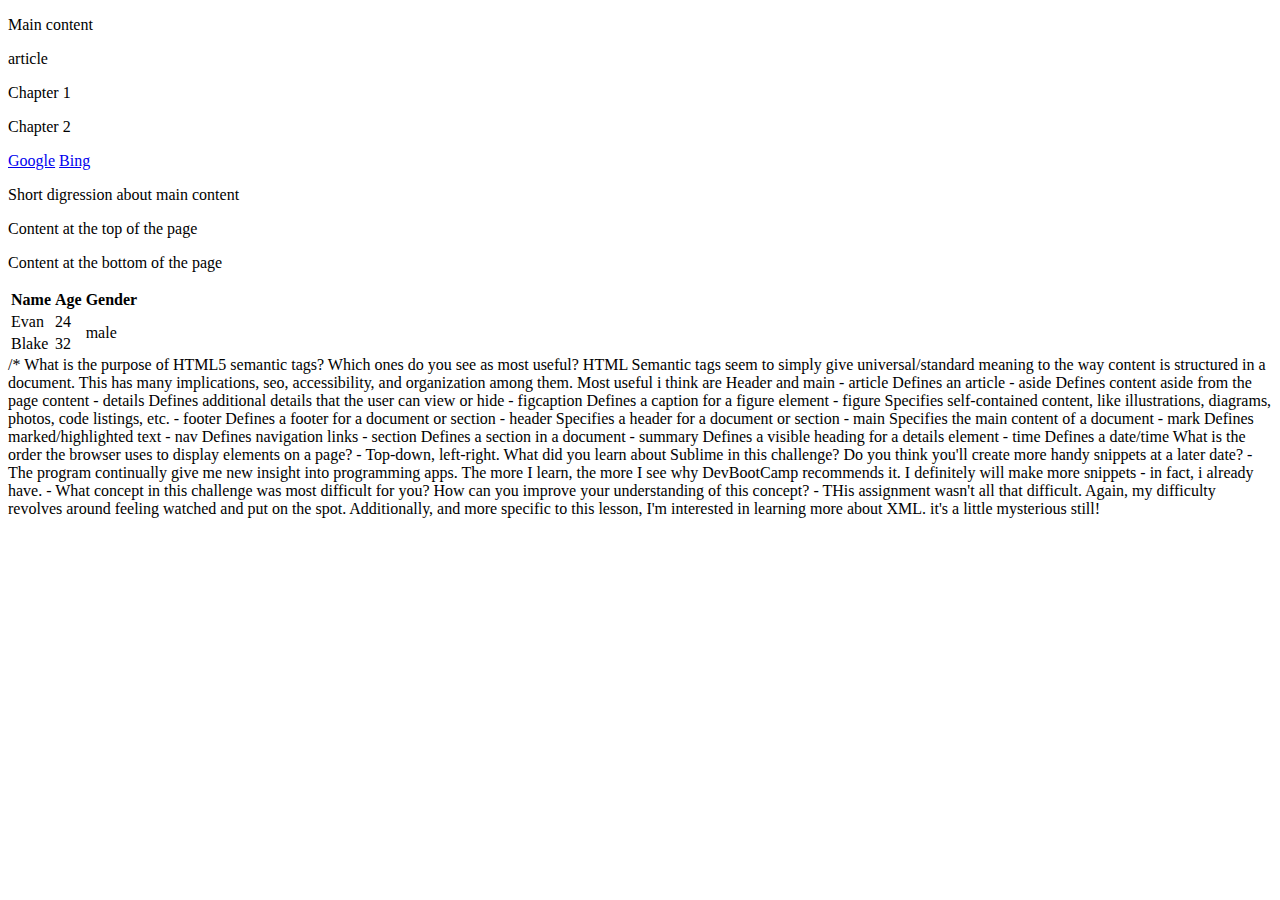
<file: html/gps/index.html>
<!DOCTYPE html>
<html>
<head>
  <title>Title</title>
</head>
<body>
  <main>
    <p>Main content</p>
  </main>
  <article>
    <p>article</p>
  </article>
  <section>
    <p>Chapter 1</p>
    <p>Chapter 2</p>
  </section>
  <nav>
    <a href="https://google.com">Google</a>
    <a href="https://bing.com">Bing</a>
  </nav>
  <aside>
    <p>Short digression about main content</p>
  </aside>
  <header>
    <p>Content at the top of the page</p>
  </header>
  <footer>
    <p>Content at the bottom of the page</p>
  </footer>
  <table>
    <tr>
      <th>Name</th>
      <th>Age</th>
      <th>Gender</th>
    </tr>
    <tr>
      <td>Evan</td>
      <td>24</td>
      <td rowspan="2">male</td>
    </tr>
    <tr>
      <td>Blake</td>
      <td>32</td>
    </tr>
  </table>
</body>
</html>

/* 

What is the purpose of HTML5 semantic tags? Which ones do you see as most useful?

HTML Semantic tags seem to simply give universal/standard meaning to the way content is structured in a document. This has many implications, seo, accessibility, and organization among them. Most useful i think are Header and main 

- article Defines an article
- aside Defines content aside from the page content
- details Defines additional details that the user can view or hide
- figcaption Defines a caption for a figure element
- figure Specifies self-contained content, like illustrations, diagrams, photos, code listings, etc.
- footer  Defines a footer for a document or section
- header  Specifies a header for a document or section
- main  Specifies the main content of a document
- mark  Defines marked/highlighted text
- nav Defines navigation links
- section Defines a section in a document
- summary Defines a visible heading for a details element
- time  Defines a date/time

What is the order the browser uses to display elements on a page?

- Top-down, left-right. 

What did you learn about Sublime in this challenge? Do you think you'll create more handy snippets at a later date?

- The program continually give me new insight into programming apps. The more I learn, the more I see why DevBootCamp recommends it. I definitely will make more snippets - in fact, i already have. 

- 
What concept in this challenge was most difficult for you? How can you improve your understanding of this concept?

- THis assignment wasn't all that difficult. Again, my difficulty revolves around feeling watched and put on the spot. Additionally, and more specific to this lesson, I'm interested in learning more about XML. it's a little mysterious still!
</file>
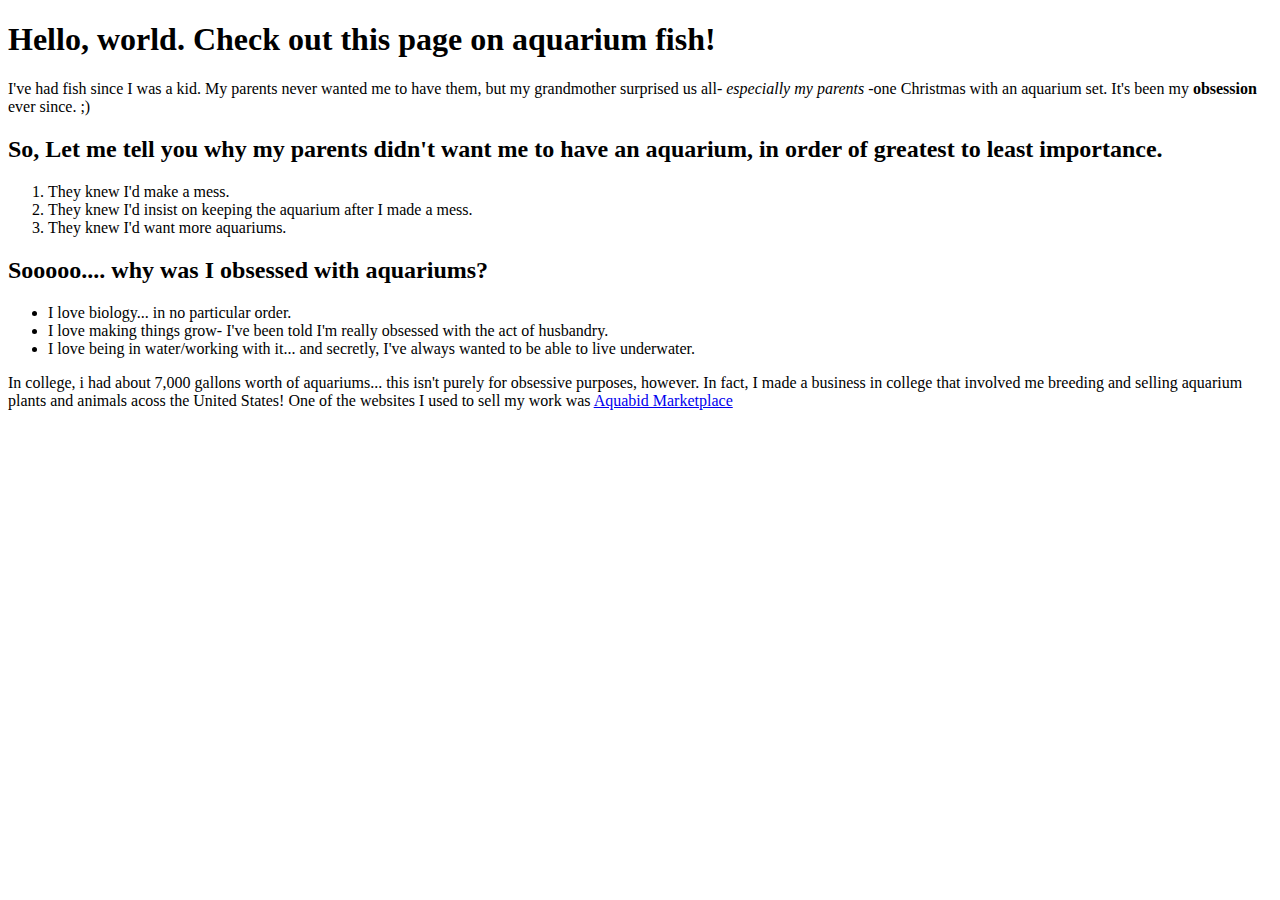
<file: html/web_basics/index.html>
<!DOCTYPE html>
<html lang =en>
  <head>
    <title> My Aquarium Hobby Background</title>
  </head>
  <body>
    <h1>Hello, world. Check out this page on aquarium fish!</h1>
    <p>I've had fish since I was a kid. My parents never wanted me to have them, but my grandmother surprised us all- <em> especially my parents </em> -one Christmas with an aquarium set. It's been my <strong>obsession </strong> ever since. ;) </p>

    <h2>So, Let me tell you why my parents didn't want me to have an aquarium, in order of greatest to least importance.</h2>

    <ol>
      <li>They knew I'd make a mess. </li>
      <li>They knew I'd insist on keeping the aquarium after I made a mess.</li>
      <li>They knew I'd want more aquariums.</li>
    </ol>

    <h2>Sooooo.... why was I obsessed with aquariums?</h2>

    <ul>
      <li>I love biology... in no particular order.</li>
      <li> I love making things grow- I've been told I'm really obsessed with the act of husbandry.</li>
      <li> I love being in water/working with it... and secretly, I've always wanted to be able to live underwater. </li>
   </ul>
      In college, i had about 7,000 gallons worth of aquariums... this isn't purely for obsessive purposes, however. In fact, I made a business in college that involved me breeding and selling aquarium plants and animals acoss the United States! One of the websites I used to sell my work was <a href= "http://aquabid.com">Aquabid Marketplace </a>
  </body>
</html>
</file>
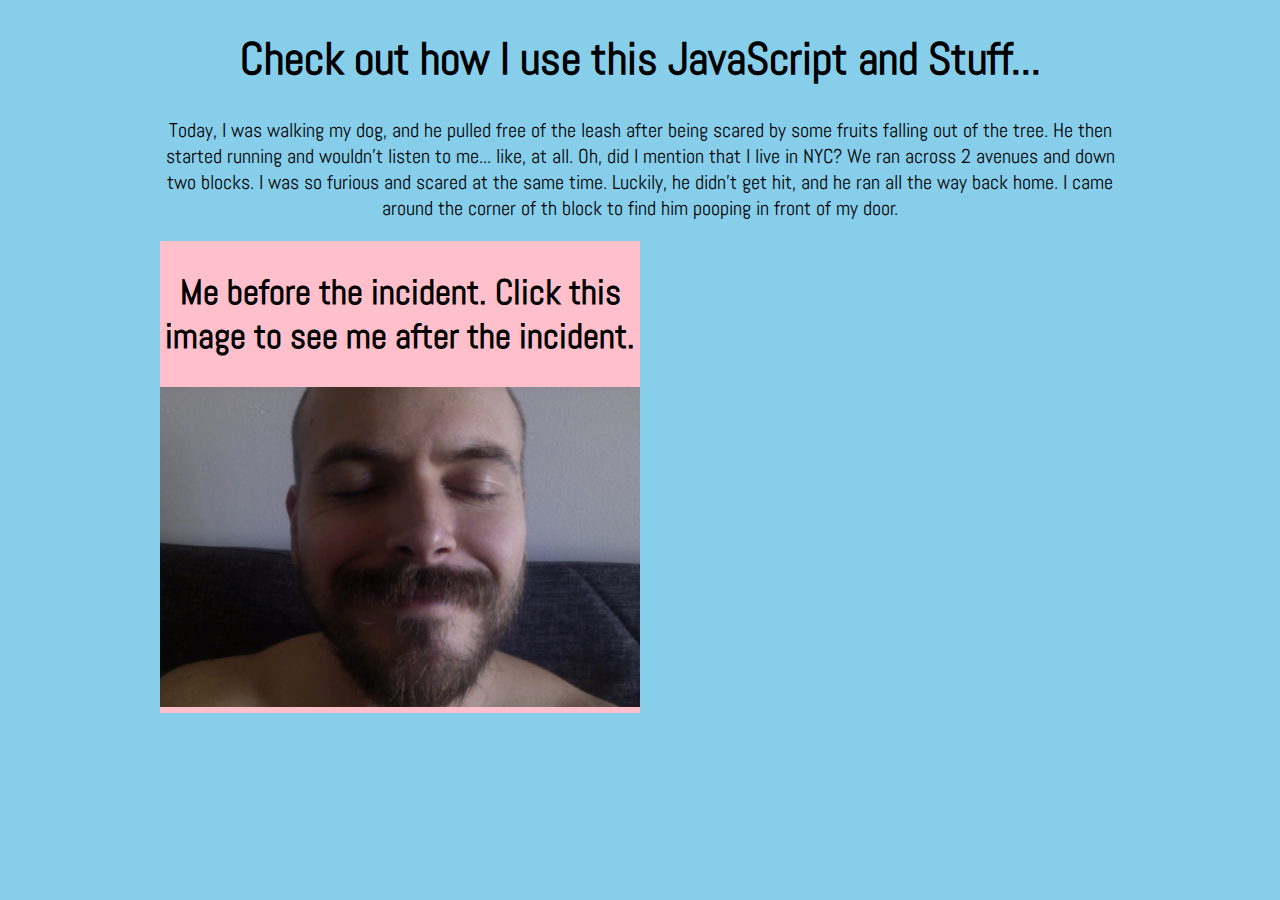
<file: web_dev/client_side_js/index.html>
<!DOCTYPE html>
<html lang = "en">
<head>
  <title>Home</title>
  <link rel = "stylesheet" type ="text/css" href = "./stylesheet.css">
  <link href="https://fonts.googleapis.com/css?family=Abel" rel="stylesheet">
</head>

<body>
  <h1>Check out how I use this JavaScript and Stuff...</h1>
    <p>Today, I was walking my dog, and he pulled free of the leash after being scared by some fruits falling out of the tree. He then started running and wouldn't listen to me... like, at all. Oh, did I mention that I live in NYC? We ran across 2 avenues and down two blocks. I was so furious and scared at the same time. Luckily, he didn't get hit, and he ran all the way back home. I came around the corner of th block to find him pooping in front of my door.</p>

 

      <div id=before>
        <h2> Me before the incident. Click this image to see me after the incident.</h2>
        <img src="images/before.jpg" alt="me relaxed and smiling pleasantly">
      </div>

      <div id=after>
        <h2> Me after the incident. I was NOT a happy camper. Like me now w/ JS.</h2>
        <img src="images/after.jpg" alt= "me mad with furrowed eyebrows and pursed lip">
      </div>

  <script src = "javascript.js"></script>
</body>
</html>
</file>
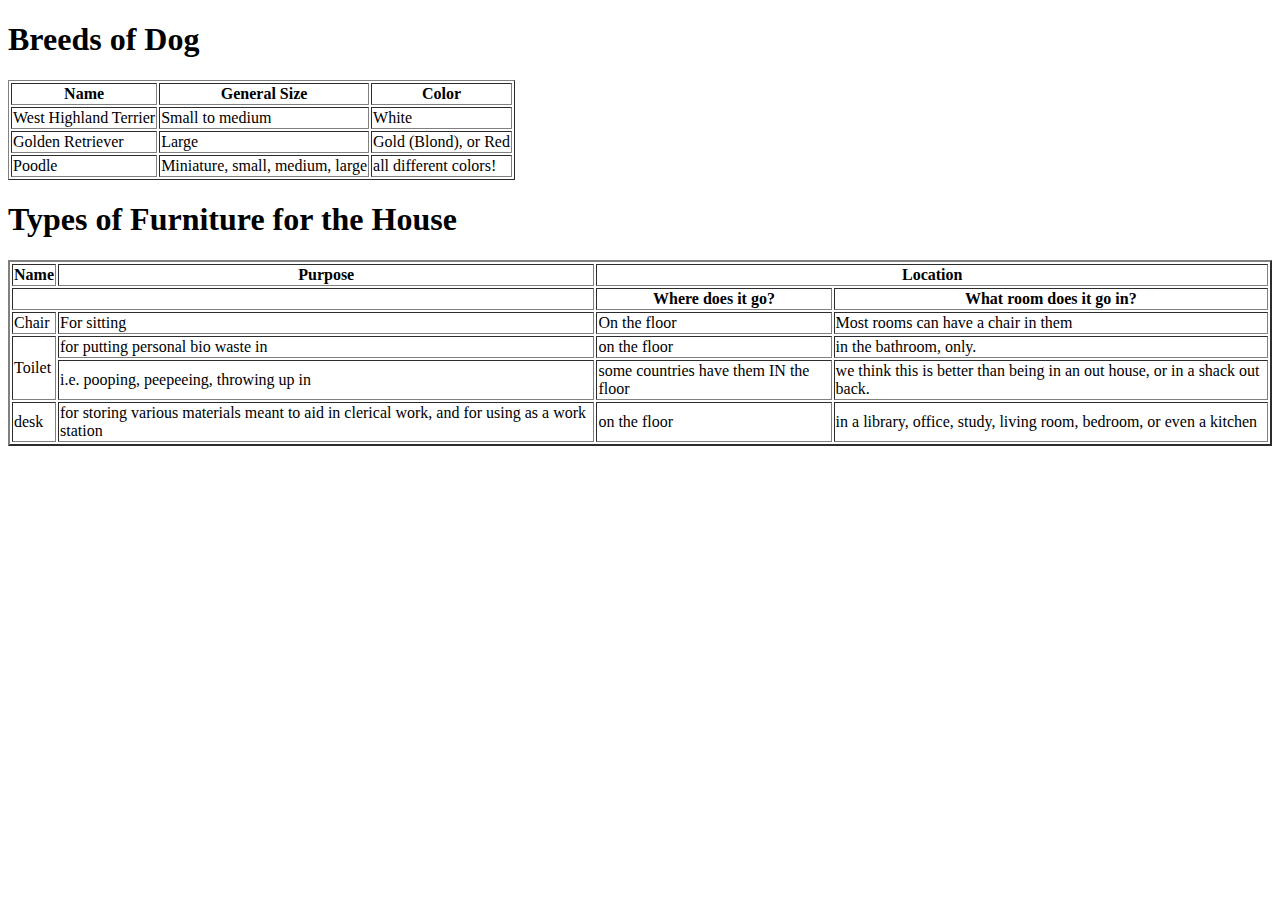
<file: table-practice.html>
<!DOCTYPE html>
<html lang="en">
<head>
  <title>Table Practice</title>
</head>
<body>
<h1>Breeds of Dog</h1>
<table border=1>
  <tr>
    <th>Name</th>
    <th>General Size</th>
    <th>Color</th>
  </tr>
  <tr>
    <td>West Highland Terrier</td>
    <td>Small to medium</td>
    <td>White</td>
  </tr>
  <tr>
    <td>Golden Retriever</td>
    <td>Large</td>
    <td>Gold (Blond), or Red</td>
  </tr>
  <tr>
    <td>Poodle</td>
    <td>Miniature, small, medium, large </td>
    <td>all different colors!</td>
  </tr>
</table>

<h1>Types of Furniture for the House</h1>
<table border =2>
  <tr>
    <th>Name</th>
    <th>Purpose</th>
    <th colspan=2> Location </th>
  </tr>
  <tr>
    <td colspan="2">&nbsp; </td>
    <th>Where does it go?</th>
    <th>What room does it go in?</th>
  </tr>
  <tr>
    <td>Chair</td>
    <td>For sitting</td>
    <td>On the floor</td>
    <td>Most rooms can have a chair in them</td>
  </tr>
  <tr>
    <td rowspan="2">Toilet</td>
    <td>for putting personal bio waste in</td>
    <td>on the floor </td>
    <td>in the bathroom, only.</td>
  </tr>
  <tr>
    <td>i.e. pooping, peepeeing, throwing up in</td>
    <td>some countries have them IN the floor</td>
    <td>we think this is better than being in an out house, or in a shack out back.
  </tr>
  <tr>
    <td>desk</td>
    <td>for storing various materials meant to aid in clerical work, and for using as a work station</td>
    <td>on the floor</td>
    <td>in a library, office, study, living room, bedroom, or even a kitchen</td>
  </tr>
</table>
</body>
</html>
</file>
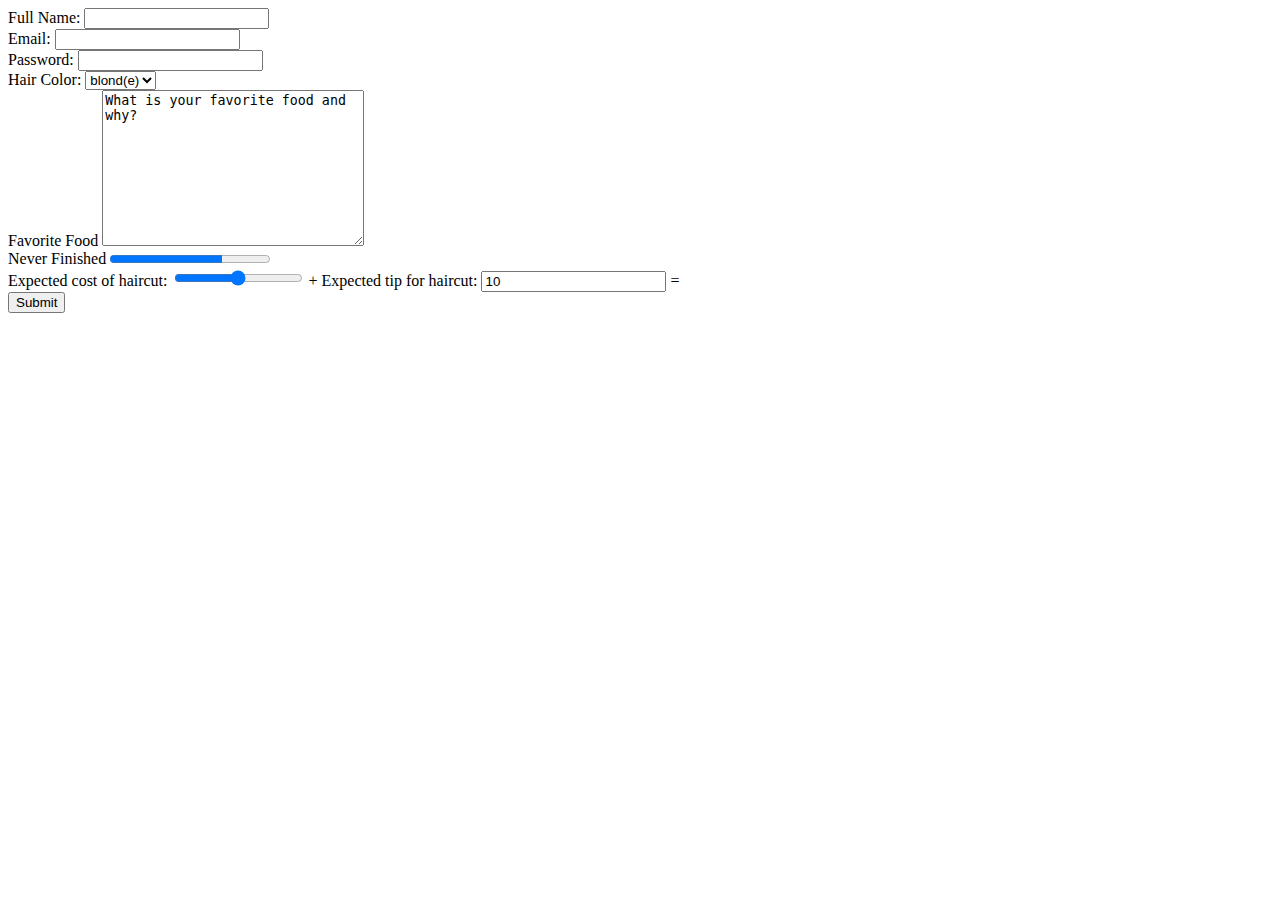
<file: html/forms/practice-form.html>
<!DOCTYPE html>
<html>
<head>
  <title>Hair Information Form</title>
</head>
<body>
  <form action="success.html" method="post">
  <div>
    <label>Full Name:</label>
    <input type="text" name="name">
  </div>
  <div>
    <label>Email:</label>
    <input type="email" name="email">
  </div>
  <div>
    <label>Password:</label>
    <input type="password" name="password">
  </div>
  <div>
    <label>Hair Color:</label>
    <select name="hair-color">
      <option value="blue">blue</option>
      <option value="blond(e)" selected>blond(e)</option>
      <option value="brown">brown</option>
    </select>
  </div>
  <div>
    <label>Favorite Food</label>
    <textarea name="Fav-food" rows="10" cols="30">What is your favorite food and why?</textarea>
  </div>
  <div>
    <label>Never Finished</label>
    <progress value="70" max ="100">70 %</progress>
  </div>
  <div>
    <label>Expected cost of haircut:</label>
    <input type="range" name="cost-of-haircut" value="50" /> +
    <label>Expected tip for haircut:</label>
    <input type="number" name="tip-for-haircut" value="10" /> =
  </div>
</form>
  <button type="submit">Submit</button>
</body>
</html>
</file>
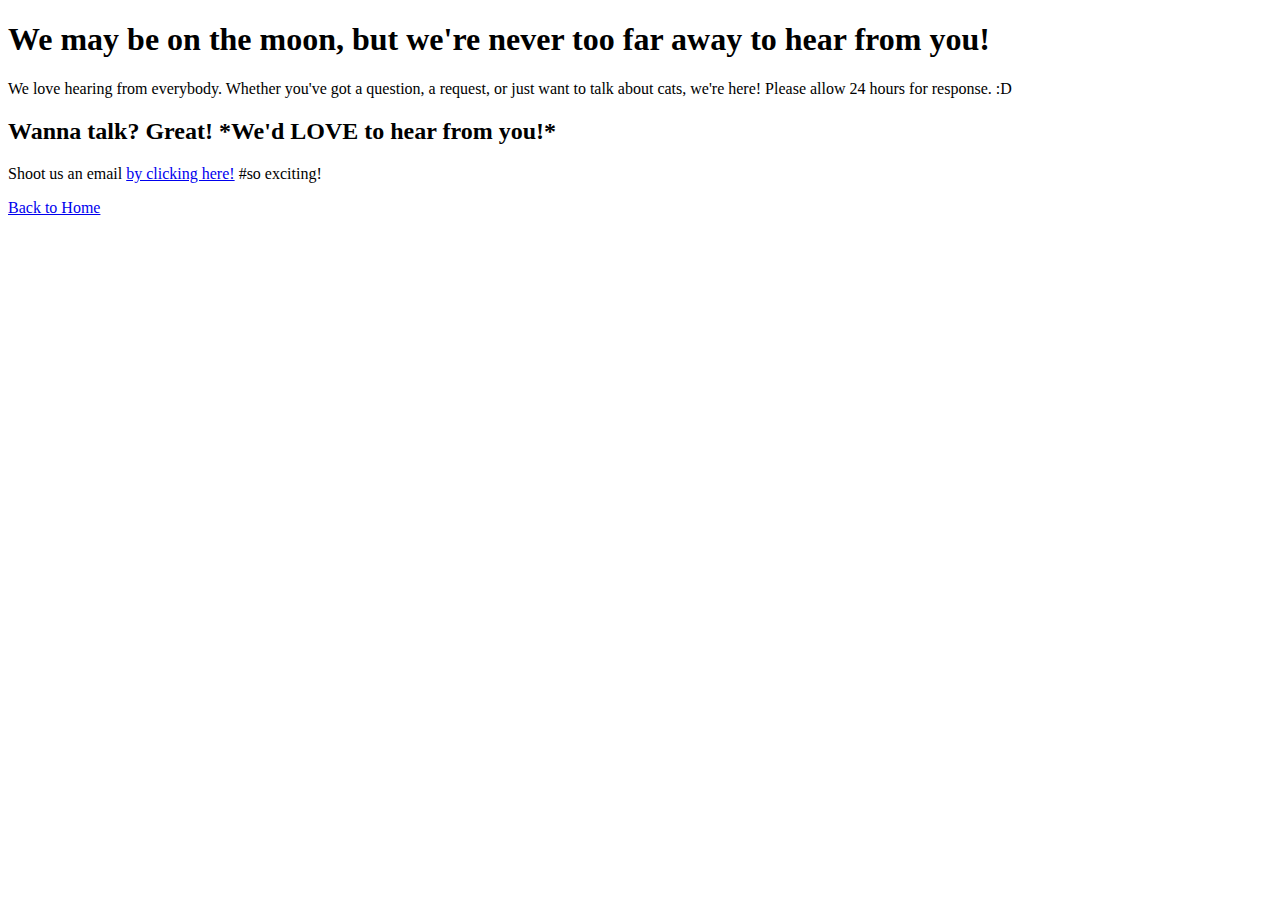
<file: html/moon_bootz/contact.html>
<!DOCTYPE html>
<html>
<head>
  <title>Contact Moonbootz</title>
</head>
<body>
<h1>We may be on the moon, but we're never too far away to hear from you!</h1>

<p>We love hearing from everybody. Whether you've got a question, a request, or just want to talk about cats, we're here! Please allow 24 hours for response. :D </p>

<h2>Wanna talk? Great! *We'd LOVE to hear from you!* </h2>
    <p>Shoot us an email <a href="http://www.gmail.com">by clicking here!</a> #so exciting!</p>
    <FOOTER><a href="index.html">Back to Home</a></FOOTER>
</body>
</html>
</file>
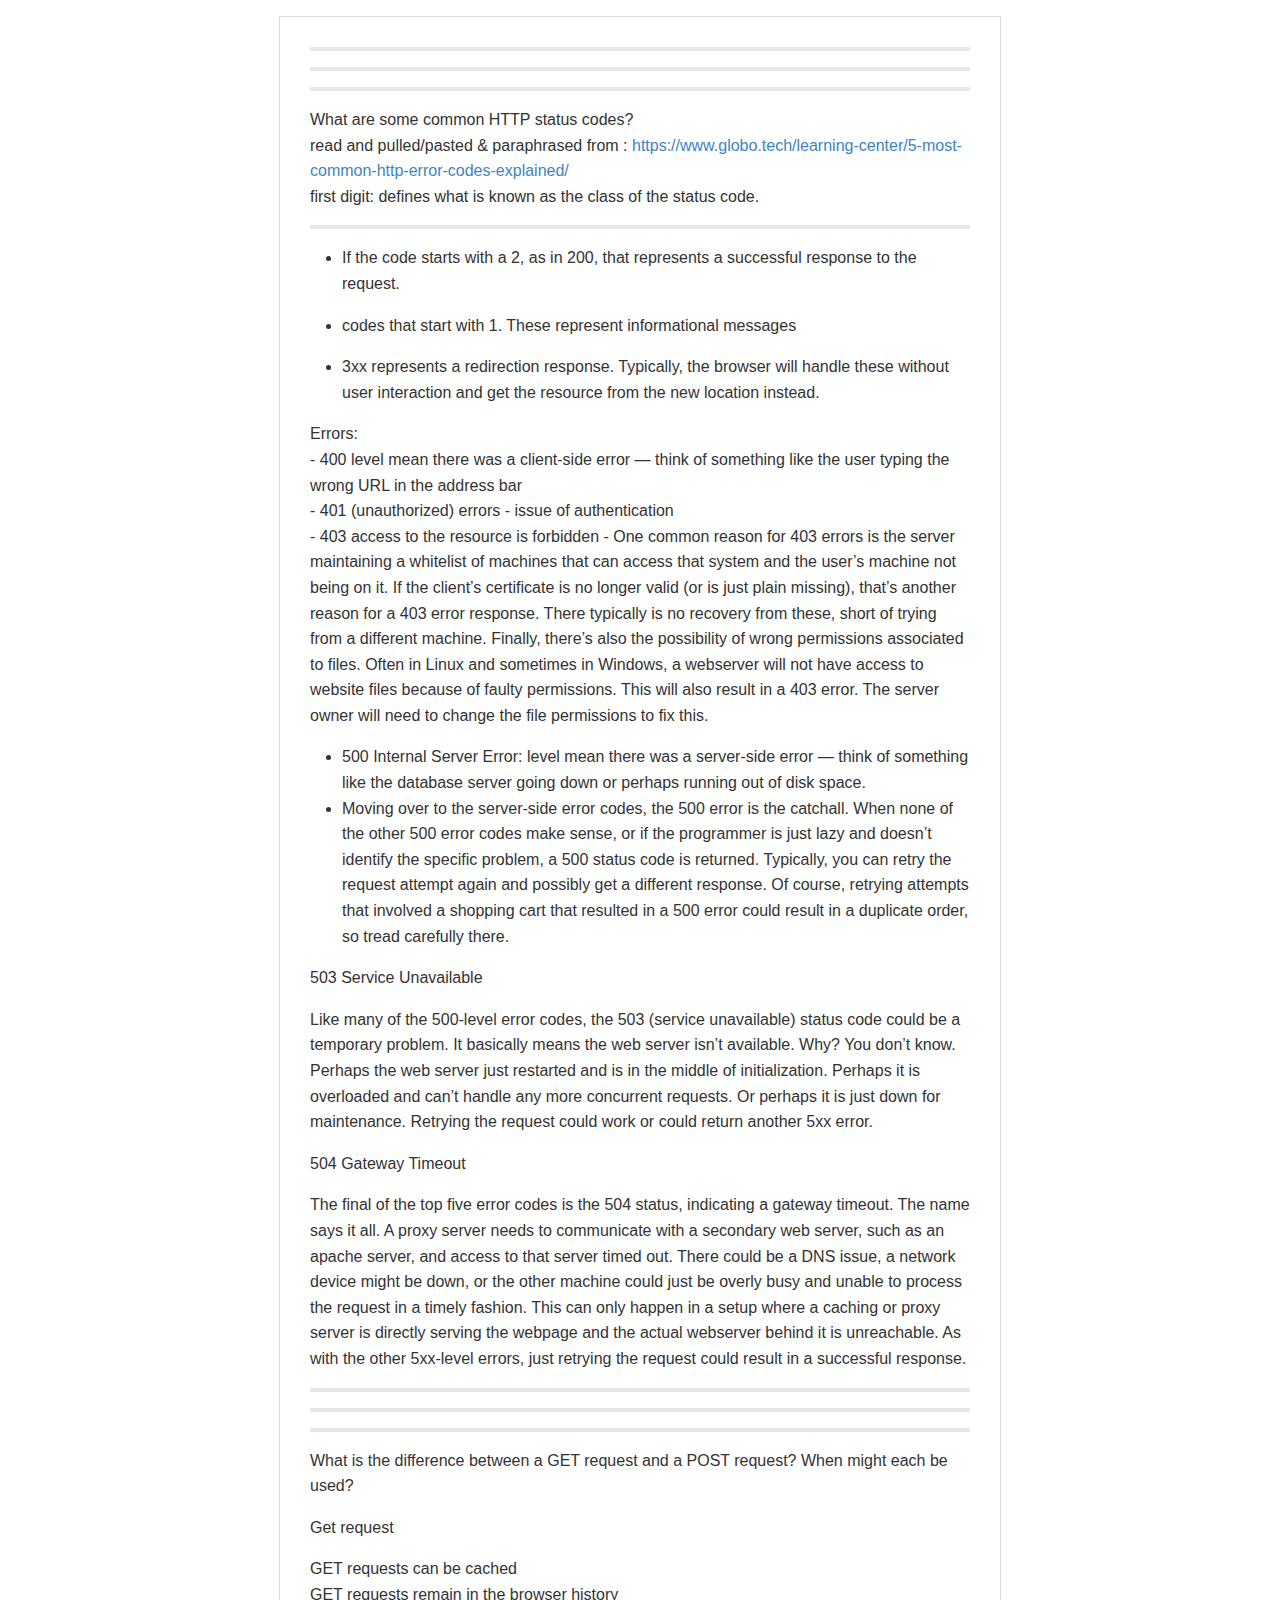
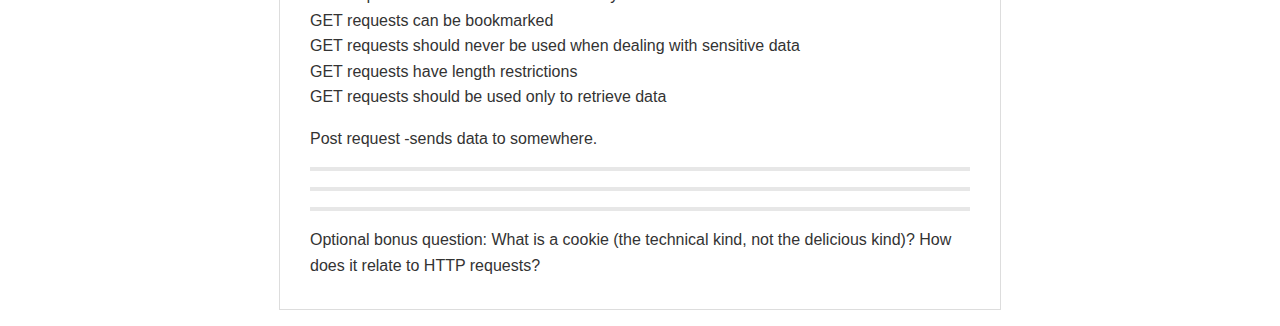
<file: web_dev/request_cycle/http_requests.html>
<!DOCTYPE html><html><head><meta charset="utf-8"><style>body {
  width: 45em;
  border: 1px solid #ddd;
  outline: 1300px solid #fff;
  margin: 16px auto;
}

body .markdown-body
{
  padding: 30px;
}

@font-face {
  font-family: fontawesome-mini;
  src: url([data-uri]) format('woff');
}

@font-face {
  font-family: octicons-anchor;
  src: url([data-uri]) format('woff');
}

.markdown-body {
  font-family: sans-serif;
  -ms-text-size-adjust: 100%;
  -webkit-text-size-adjust: 100%;
  color: #333333;
  overflow: hidden;
  font-family: "Helvetica Neue", Helvetica, "Segoe UI", Arial, freesans, sans-serif;
  font-size: 16px;
  line-height: 1.6;
  word-wrap: break-word;
}

.markdown-body a {
  background: transparent;
}

.markdown-body a:active,
.markdown-body a:hover {
  outline: 0;
}

.markdown-body b,
.markdown-body strong {
  font-weight: bold;
}

.markdown-body mark {
  background: #ff0;
  color: #000;
  font-style: italic;
  font-weight: bold;
}

.markdown-body sub,
.markdown-body sup {
  font-size: 75%;
  line-height: 0;
  position: relative;
  vertical-align: baseline;
}
.markdown-body sup {
  top: -0.5em;
}
.markdown-body sub {
  bottom: -0.25em;
}

.markdown-body h1 {
  font-size: 2em;
  margin: 0.67em 0;
}

.markdown-body img {
  border: 0;
}

.markdown-body hr {
  -moz-box-sizing: content-box;
  box-sizing: content-box;
  height: 0;
}

.markdown-body pre {
  overflow: auto;
}

.markdown-body code,
.markdown-body kbd,
.markdown-body pre,
.markdown-body samp {
  font-family: monospace, monospace;
  font-size: 1em;
}

.markdown-body input {
  color: inherit;
  font: inherit;
  margin: 0;
}

.markdown-body html input[disabled] {
  cursor: default;
}

.markdown-body input {
  line-height: normal;
}

.markdown-body input[type="checkbox"] {
  box-sizing: border-box;
  padding: 0;
}

.markdown-body table {
  border-collapse: collapse;
  border-spacing: 0;
}

.markdown-body td,
.markdown-body th {
  padding: 0;
}

.markdown-body .codehilitetable {
  border: 0;
  border-spacing: 0;
}

.markdown-body .codehilitetable tr {
  border: 0;
}

.markdown-body .codehilitetable pre,
.markdown-body .codehilitetable div.codehilite {
  margin: 0;
}

.markdown-body .linenos,
.markdown-body .code,
.markdown-body .codehilitetable td {
  border: 0;
  padding: 0;
}

.markdown-body td:not(.linenos) .linenodiv {
  padding: 0 !important;
}

.markdown-body .code {
  width: 100%;
}

.markdown-body .linenos div pre,
.markdown-body .linenodiv pre,
.markdown-body .linenodiv {
  border: 0;
  -webkit-border-radius: 0;
  -moz-border-radius: 0;
  border-radius: 0;
  -webkit-border-top-left-radius: 3px;
  -webkit-border-bottom-left-radius: 3px;
  -moz-border-radius-topleft: 3px;
  -moz-border-radius-bottomleft: 3px;
  border-top-left-radius: 3px;
  border-bottom-left-radius: 3px;
}

.markdown-body .code div pre,
.markdown-body .code div {
  border: 0;
  -webkit-border-radius: 0;
  -moz-border-radius: 0;
  border-radius: 0;
  -webkit-border-top-right-radius: 3px;
  -webkit-border-bottom-right-radius: 3px;
  -moz-border-radius-topright: 3px;
  -moz-border-radius-bottomright: 3px;
  border-top-right-radius: 3px;
  border-bottom-right-radius: 3px;
}

.markdown-body * {
  -moz-box-sizing: border-box;
  box-sizing: border-box;
}

.markdown-body input {
  font: 13px Helvetica, arial, freesans, clean, sans-serif, "Segoe UI Emoji", "Segoe UI Symbol";
  line-height: 1.4;
}

.markdown-body a {
  color: #4183c4;
  text-decoration: none;
}

.markdown-body a:hover,
.markdown-body a:focus,
.markdown-body a:active {
  text-decoration: underline;
}

.markdown-body hr {
  height: 0;
  margin: 15px 0;
  overflow: hidden;
  background: transparent;
  border: 0;
  border-bottom: 1px solid #ddd;
}

.markdown-body hr:before,
.markdown-body hr:after {
  display: table;
  content: " ";
}

.markdown-body hr:after {
  clear: both;
}

.markdown-body h1,
.markdown-body h2,
.markdown-body h3,
.markdown-body h4,
.markdown-body h5,
.markdown-body h6 {
  margin-top: 15px;
  margin-bottom: 15px;
  line-height: 1.1;
}

.markdown-body h1 {
  font-size: 30px;
}

.markdown-body h2 {
  font-size: 21px;
}

.markdown-body h3 {
  font-size: 16px;
}

.markdown-body h4 {
  font-size: 14px;
}

.markdown-body h5 {
  font-size: 12px;
}

.markdown-body h6 {
  font-size: 11px;
}

.markdown-body blockquote {
  margin: 0;
}

.markdown-body ul,
.markdown-body ol {
  padding: 0;
  margin-top: 0;
  margin-bottom: 0;
}

.markdown-body ol ol,
.markdown-body ul ol {
  list-style-type: lower-roman;
}

.markdown-body ul ul ol,
.markdown-body ul ol ol,
.markdown-body ol ul ol,
.markdown-body ol ol ol {
  list-style-type: lower-alpha;
}

.markdown-body dd {
  margin-left: 0;
}

.markdown-body code,
.markdown-body pre,
.markdown-body samp {
  font-family: Consolas, "Liberation Mono", Menlo, Courier, monospace;
  font-size: 12px;
}

.markdown-body pre {
  margin-top: 0;
  margin-bottom: 0;
}

.markdown-body kbd {
  background-color: #e7e7e7;
  background-image: -moz-linear-gradient(#fefefe, #e7e7e7);
  background-image: -webkit-linear-gradient(#fefefe, #e7e7e7);
  background-image: linear-gradient(#fefefe, #e7e7e7);
  background-repeat: repeat-x;
  border-radius: 2px;
  border: 1px solid #cfcfcf;
  color: #000;
  padding: 3px 5px;
  line-height: 10px;
  font: 11px Consolas, "Liberation Mono", Menlo, Courier, monospace;
  display: inline-block;
}

.markdown-body>*:first-child {
  margin-top: 0 !important;
}

.markdown-body>*:last-child {
  margin-bottom: 0 !important;
}

.markdown-body .headeranchor-link {
  position: absolute;
  top: 0;
  bottom: 0;
  left: 0;
  display: block;
  padding-right: 6px;
  padding-left: 30px;
  margin-left: -30px;
}

.markdown-body .headeranchor-link:focus {
  outline: none;
}

.markdown-body h1,
.markdown-body h2,
.markdown-body h3,
.markdown-body h4,
.markdown-body h5,
.markdown-body h6 {
  position: relative;
  margin-top: 1em;
  margin-bottom: 16px;
  font-weight: bold;
  line-height: 1.4;
}

.markdown-body h1 .headeranchor,
.markdown-body h2 .headeranchor,
.markdown-body h3 .headeranchor,
.markdown-body h4 .headeranchor,
.markdown-body h5 .headeranchor,
.markdown-body h6 .headeranchor {
  display: none;
  color: #000;
  vertical-align: middle;
}

.markdown-body h1:hover .headeranchor-link,
.markdown-body h2:hover .headeranchor-link,
.markdown-body h3:hover .headeranchor-link,
.markdown-body h4:hover .headeranchor-link,
.markdown-body h5:hover .headeranchor-link,
.markdown-body h6:hover .headeranchor-link {
  height: 1em;
  padding-left: 8px;
  margin-left: -30px;
  line-height: 1;
  text-decoration: none;
}

.markdown-body h1:hover .headeranchor-link .headeranchor,
.markdown-body h2:hover .headeranchor-link .headeranchor,
.markdown-body h3:hover .headeranchor-link .headeranchor,
.markdown-body h4:hover .headeranchor-link .headeranchor,
.markdown-body h5:hover .headeranchor-link .headeranchor,
.markdown-body h6:hover .headeranchor-link .headeranchor {
  display: inline-block;
}

.markdown-body h1 {
  padding-bottom: 0.3em;
  font-size: 2.25em;
  line-height: 1.2;
  border-bottom: 1px solid #eee;
}

.markdown-body h2 {
  padding-bottom: 0.3em;
  font-size: 1.75em;
  line-height: 1.225;
  border-bottom: 1px solid #eee;
}

.markdown-body h3 {
  font-size: 1.5em;
  line-height: 1.43;
}

.markdown-body h4 {
  font-size: 1.25em;
}

.markdown-body h5 {
  font-size: 1em;
}

.markdown-body h6 {
  font-size: 1em;
  color: #777;
}

.markdown-body p,
.markdown-body blockquote,
.markdown-body ul,
.markdown-body ol,
.markdown-body dl,
.markdown-body table,
.markdown-body pre,
.markdown-body .admonition {
  margin-top: 0;
  margin-bottom: 16px;
}

.markdown-body hr {
  height: 4px;
  padding: 0;
  margin: 16px 0;
  background-color: #e7e7e7;
  border: 0 none;
}

.markdown-body ul,
.markdown-body ol {
  padding-left: 2em;
}

.markdown-body ul ul,
.markdown-body ul ol,
.markdown-body ol ol,
.markdown-body ol ul {
  margin-top: 0;
  margin-bottom: 0;
}

.markdown-body li>p {
  margin-top: 16px;
}

.markdown-body dl {
  padding: 0;
}

.markdown-body dl dt {
  padding: 0;
  margin-top: 16px;
  font-size: 1em;
  font-style: italic;
  font-weight: bold;
}

.markdown-body dl dd {
  padding: 0 16px;
  margin-bottom: 16px;
}

.markdown-body blockquote {
  padding: 0 15px;
  color: #777;
  border-left: 4px solid #ddd;
}

.markdown-body blockquote>:first-child {
  margin-top: 0;
}

.markdown-body blockquote>:last-child {
  margin-bottom: 0;
}

.markdown-body table {
  display: block;
  width: 100%;
  overflow: auto;
  word-break: normal;
  word-break: keep-all;
}

.markdown-body table th {
  font-weight: bold;
}

.markdown-body table th,
.markdown-body table td {
  padding: 6px 13px;
  border: 1px solid #ddd;
}

.markdown-body table tr {
  background-color: #fff;
  border-top: 1px solid #ccc;
}

.markdown-body table tr:nth-child(2n) {
  background-color: #f8f8f8;
}

.markdown-body img {
  max-width: 100%;
  -moz-box-sizing: border-box;
  box-sizing: border-box;
}

.markdown-body code,
.markdown-body samp {
  padding: 0;
  padding-top: 0.2em;
  padding-bottom: 0.2em;
  margin: 0;
  font-size: 85%;
  background-color: rgba(0,0,0,0.04);
  border-radius: 3px;
}

.markdown-body code:before,
.markdown-body code:after {
  letter-spacing: -0.2em;
  content: "\00a0";
}

.markdown-body pre>code {
  padding: 0;
  margin: 0;
  font-size: 100%;
  word-break: normal;
  white-space: pre;
  background: transparent;
  border: 0;
}

.markdown-body .codehilite {
  margin-bottom: 16px;
}

.markdown-body .codehilite pre,
.markdown-body pre {
  padding: 16px;
  overflow: auto;
  font-size: 85%;
  line-height: 1.45;
  background-color: #f7f7f7;
  border-radius: 3px;
}

.markdown-body .codehilite pre {
  margin-bottom: 0;
  word-break: normal;
}

.markdown-body pre {
  word-wrap: normal;
}

.markdown-body pre code {
  display: inline;
  max-width: initial;
  padding: 0;
  margin: 0;
  overflow: initial;
  line-height: inherit;
  word-wrap: normal;
  background-color: transparent;
  border: 0;
}

.markdown-body pre code:before,
.markdown-body pre code:after {
  content: normal;
}

/* Admonition */
.markdown-body .admonition {
  -webkit-border-radius: 3px;
  -moz-border-radius: 3px;
  position: relative;
  border-radius: 3px;
  border: 1px solid #e0e0e0;
  border-left: 6px solid #333;
  padding: 10px 10px 10px 30px;
}

.markdown-body .admonition table {
  color: #333;
}

.markdown-body .admonition p {
  padding: 0;
}

.markdown-body .admonition-title {
  font-weight: bold;
  margin: 0;
}

.markdown-body .admonition>.admonition-title {
  color: #333;
}

.markdown-body .attention>.admonition-title {
  color: #a6d796;
}

.markdown-body .caution>.admonition-title {
  color: #d7a796;
}

.markdown-body .hint>.admonition-title {
  color: #96c6d7;
}

.markdown-body .danger>.admonition-title {
  color: #c25f77;
}

.markdown-body .question>.admonition-title {
  color: #96a6d7;
}

.markdown-body .note>.admonition-title {
  color: #d7c896;
}

.markdown-body .admonition:before,
.markdown-body .attention:before,
.markdown-body .caution:before,
.markdown-body .hint:before,
.markdown-body .danger:before,
.markdown-body .question:before,
.markdown-body .note:before {
  font: normal normal 16px fontawesome-mini;
  -moz-osx-font-smoothing: grayscale;
  -webkit-user-select: none;
  -moz-user-select: none;
  -ms-user-select: none;
  user-select: none;
  line-height: 1.5;
  color: #333;
  position: absolute;
  left: 0;
  top: 0;
  padding-top: 10px;
  padding-left: 10px;
}

.markdown-body .admonition:before {
  content: "\f056\00a0";
  color: 333;
}

.markdown-body .attention:before {
  content: "\f058\00a0";
  color: #a6d796;
}

.markdown-body .caution:before {
  content: "\f06a\00a0";
  color: #d7a796;
}

.markdown-body .hint:before {
  content: "\f05a\00a0";
  color: #96c6d7;
}

.markdown-body .danger:before {
  content: "\f057\00a0";
  color: #c25f77;
}

.markdown-body .question:before {
  content: "\f059\00a0";
  color: #96a6d7;
}

.markdown-body .note:before {
  content: "\f040\00a0";
  color: #d7c896;
}

.markdown-body .admonition::after {
  content: normal;
}

.markdown-body .attention {
  border-left: 6px solid #a6d796;
}

.markdown-body .caution {
  border-left: 6px solid #d7a796;
}

.markdown-body .hint {
  border-left: 6px solid #96c6d7;
}

.markdown-body .danger {
  border-left: 6px solid #c25f77;
}

.markdown-body .question {
  border-left: 6px solid #96a6d7;
}

.markdown-body .note {
  border-left: 6px solid #d7c896;
}

.markdown-body .admonition>*:first-child {
  margin-top: 0 !important;
}

.markdown-body .admonition>*:last-child {
  margin-bottom: 0 !important;
}

/* progress bar*/
.markdown-body .progress {
  display: block;
  width: 300px;
  margin: 10px 0;
  height: 24px;
  -webkit-border-radius: 3px;
  -moz-border-radius: 3px;
  border-radius: 3px;
  background-color: #ededed;
  position: relative;
  box-shadow: inset -1px 1px 3px rgba(0, 0, 0, .1);
}

.markdown-body .progress-label {
  position: absolute;
  text-align: center;
  font-weight: bold;
  width: 100%; margin: 0;
  line-height: 24px;
  color: #333;
  text-shadow: 1px 1px 0 #fefefe, -1px -1px 0 #fefefe, -1px 1px 0 #fefefe, 1px -1px 0 #fefefe, 0 1px 0 #fefefe, 0 -1px 0 #fefefe, 1px 0 0 #fefefe, -1px 0 0 #fefefe, 1px 1px 2px #000;
  -webkit-font-smoothing: antialiased !important;
  white-space: nowrap;
  overflow: hidden;
}

.markdown-body .progress-bar {
  height: 24px;
  float: left;
  -webkit-border-radius: 3px;
  -moz-border-radius: 3px;
  border-radius: 3px;
  background-color: #96c6d7;
  box-shadow: inset 0 1px 0 rgba(255, 255, 255, .5), inset 0 -1px 0 rgba(0, 0, 0, .1);
  background-size: 30px 30px;
  background-image: -webkit-linear-gradient(
    135deg, rgba(255, 255, 255, .4) 27%,
    transparent 27%,
    transparent 52%, rgba(255, 255, 255, .4) 52%,
    rgba(255, 255, 255, .4) 77%,
    transparent 77%, transparent
  );
  background-image: -moz-linear-gradient(
    135deg,
    rgba(255, 255, 255, .4) 27%, transparent 27%,
    transparent 52%, rgba(255, 255, 255, .4) 52%,
    rgba(255, 255, 255, .4) 77%, transparent 77%,
    transparent
  );
  background-image: -ms-linear-gradient(
    135deg,
    rgba(255, 255, 255, .4) 27%, transparent 27%,
    transparent 52%, rgba(255, 255, 255, .4) 52%,
    rgba(255, 255, 255, .4) 77%, transparent 77%,
    transparent
  );
  background-image: -o-linear-gradient(
    135deg,
    rgba(255, 255, 255, .4) 27%, transparent 27%,
    transparent 52%, rgba(255, 255, 255, .4) 52%,
    rgba(255, 255, 255, .4) 77%, transparent 77%,
    transparent
  );
  background-image: linear-gradient(
    135deg,
    rgba(255, 255, 255, .4) 27%, transparent 27%,
    transparent 52%, rgba(255, 255, 255, .4) 52%,
    rgba(255, 255, 255, .4) 77%, transparent 77%,
    transparent
  );
}

.markdown-body .progress-100plus .progress-bar {
  background-color: #a6d796;
}

.markdown-body .progress-80plus .progress-bar {
  background-color: #c6d796;
}

.markdown-body .progress-60plus .progress-bar {
  background-color: #d7c896;
}

.markdown-body .progress-40plus .progress-bar {
  background-color: #d7a796;
}

.markdown-body .progress-20plus .progress-bar {
  background-color: #d796a6;
}

.markdown-body .progress-0plus .progress-bar {
  background-color: #c25f77;
}

.markdown-body .candystripe-animate .progress-bar{
  -webkit-animation: animate-stripes 3s linear infinite;
  -moz-animation: animate-stripes 3s linear infinite;
  animation: animate-stripes 3s linear infinite;
}

@-webkit-keyframes animate-stripes {
  0% {
    background-position: 0 0;
  }

  100% {
    background-position: 60px 0;
  }
}

@-moz-keyframes animate-stripes {
  0% {
    background-position: 0 0;
  }

  100% {
    background-position: 60px 0;
  }
}

@keyframes animate-stripes {
  0% {
    background-position: 0 0;
  }

  100% {
    background-position: 60px 0;
  }
}

.markdown-body .gloss .progress-bar {
  box-shadow:
    inset 0 4px 12px rgba(255, 255, 255, .7),
    inset 0 -12px 0 rgba(0, 0, 0, .05);
}

/* Multimarkdown Critic Blocks */
.markdown-body .critic_mark {
  background: #ff0;
}

.markdown-body .critic_delete {
  color: #c82829;
  text-decoration: line-through;
}

.markdown-body .critic_insert {
  color: #718c00 ;
  text-decoration: underline;
}

.markdown-body .critic_comment {
  color: #8e908c;
  font-style: italic;
}

.markdown-body .headeranchor {
  font: normal normal 16px octicons-anchor;
  line-height: 1;
  display: inline-block;
  text-decoration: none;
  -webkit-font-smoothing: antialiased;
  -moz-osx-font-smoothing: grayscale;
  -webkit-user-select: none;
  -moz-user-select: none;
  -ms-user-select: none;
  user-select: none;
}

.headeranchor:before {
  content: '\f05c';
}

.markdown-body .task-list-item {
  list-style-type: none;
}

.markdown-body .task-list-item+.task-list-item {
  margin-top: 3px;
}

.markdown-body .task-list-item input {
  margin: 0 4px 0.25em -20px;
  vertical-align: middle;
}

/* Media */
@media only screen and (min-width: 480px) {
  .markdown-body {
    font-size:14px;
  }
}

@media only screen and (min-width: 768px) {
  .markdown-body {
    font-size:16px;
  }
}

@media print {
  .markdown-body * {
    background: transparent !important;
    color: black !important;
    filter:none !important;
    -ms-filter: none !important;
  }

  .markdown-body {
    font-size:12pt;
    max-width:100%;
    outline:none;
    border: 0;
  }

  .markdown-body a,
  .markdown-body a:visited {
    text-decoration: underline;
  }

  .markdown-body .headeranchor-link {
    display: none;
  }

  .markdown-body a[href]:after {
    content: " (" attr(href) ")";
  }

  .markdown-body abbr[title]:after {
    content: " (" attr(title) ")";
  }

  .markdown-body .ir a:after,
  .markdown-body a[href^="javascript:"]:after,
  .markdown-body a[href^="#"]:after {
    content: "";
  }

  .markdown-body pre {
    white-space: pre;
    white-space: pre-wrap;
    word-wrap: break-word;
  }

  .markdown-body pre,
  .markdown-body blockquote {
    border: 1px solid #999;
    padding-right: 1em;
    page-break-inside: avoid;
  }

  .markdown-body .progress,
  .markdown-body .progress-bar {
    -moz-box-shadow: none;
    -webkit-box-shadow: none;
    box-shadow: none;
  }

  .markdown-body .progress {
    border: 1px solid #ddd;
  }

  .markdown-body .progress-bar {
    height: 22px;
    border-right: 1px solid #ddd;
  }

  .markdown-body tr,
  .markdown-body img {
    page-break-inside: avoid;
  }

  .markdown-body img {
    max-width: 100% !important;
  }

  .markdown-body p,
  .markdown-body h2,
  .markdown-body h3 {
    orphans: 3;
    widows: 3;
  }

  .markdown-body h2,
  .markdown-body h3 {
    page-break-after: avoid;
  }
}
</style><title>http_requests</title></head><body><article class="markdown-body"><hr />
<hr />
<hr />
<p>What are some common HTTP status codes?<br />
read and pulled/pasted &amp; paraphrased from : <a href="https://www.globo.tech/learning-center/5-most-common-http-error-codes-explained/">https://www.globo.tech/learning-center/5-most-common-http-error-codes-explained/</a><br />
first digit: defines what is known as the class of the status code.</p>
<hr />
<ul>
<li>
<p>If the code starts with a 2, as in 200, that represents a successful response to the request.</p>
</li>
<li>
<p>codes that start with 1. These represent informational messages</p>
</li>
<li>
<p>3xx represents a redirection response. Typically, the browser will handle these without user interaction and get the resource from the new location instead.</p>
</li>
</ul>
<p>Errors:<br />
- 400 level mean there was a client-side error — think of something like the user typing the wrong URL in the address bar<br />
- 401 (unauthorized) errors - issue of authentication<br />
- 403 access to the resource is forbidden - One common reason for 403 errors is the server maintaining a whitelist of machines that can access that system and the user’s machine not being on it. If the client’s certificate is no longer valid (or is just plain missing), that’s another reason for a 403 error response. There typically is no recovery from these, short of trying from a different machine. Finally, there’s also the possibility of wrong permissions associated to files. Often in Linux and sometimes in Windows, a webserver will not have access to website files because of faulty permissions. This will also result in a 403 error. The server owner will need to change the file permissions to fix this.</p>
<ul>
<li>500 Internal Server Error: level mean there was a server-side error — think of something like the database server going down or perhaps running out of disk space.</li>
<li>Moving over to the server-side error codes, the 500 error is the catchall. When none of the other 500 error codes make sense, or if the programmer is just lazy and doesn’t identify the specific problem, a 500 status code is returned. Typically, you can retry the request attempt again and possibly get a different response. Of course, retrying attempts that involved a shopping cart that resulted in a 500 error could result in a duplicate order, so tread carefully there.</li>
</ul>
<p>503 Service Unavailable</p>
<p>Like many of the 500-level error codes, the 503 (service unavailable) status code could be a temporary problem. It basically means the web server isn’t available. Why? You don’t know. Perhaps the web server just restarted and is in the middle of initialization. Perhaps it is overloaded and can’t handle any more concurrent requests. Or perhaps it is just down for maintenance. Retrying the request could work or could return another 5xx error.</p>
<p>504 Gateway Timeout</p>
<p>The final of the top five error codes is the 504 status, indicating a gateway timeout. The name says it all. A proxy server needs to communicate with a secondary web server, such as an apache server, and access to that server timed out. There could be a DNS issue, a network device might be down, or the other machine could just be overly busy and unable to process the request in a timely fashion. This can only happen in a setup where a caching or proxy server is directly serving the webpage and the actual webserver behind it is unreachable. As with the other 5xx-level errors, just retrying the request could result in a successful response.</p>
<hr />
<hr />
<hr />
<p>What is the difference between a GET request and a POST request? When might each be used?</p>
<p>Get request</p>
<p>GET requests can be cached<br />
GET requests remain in the browser history<br />
GET requests can be bookmarked<br />
GET requests should never be used when dealing with sensitive data<br />
GET requests have length restrictions<br />
GET requests should be used only to retrieve data</p>
<p>Post request  -sends data to somewhere. </p>
<hr />
<hr />
<hr />
<p>Optional bonus question: What is a cookie (the technical kind, not the delicious kind)? How does it relate to HTTP requests?</p></article></body></html>
</file>
<file: web_dev/client_side_js/stylesheet.css>
body {background-color: skyblue;
max-width: 960px;
font-family: 'Abel';
margin-left: auto;
margin-right: auto;
text-align: center;
font-size: 20px
}

h1{font-size: 45px;}

h2{font-size: 35px;}

img {
max-width: 100%;
margin: auto;
}

#before {
vertical-align: top;
max-width: 50%;
background-color: pink;
display: inline-block;
float: left;
}

#after {
vertical-align: top;
max-width: 50%;
background-color: orange;
display: inline-block;
visibility: hidden;
}
</file>
